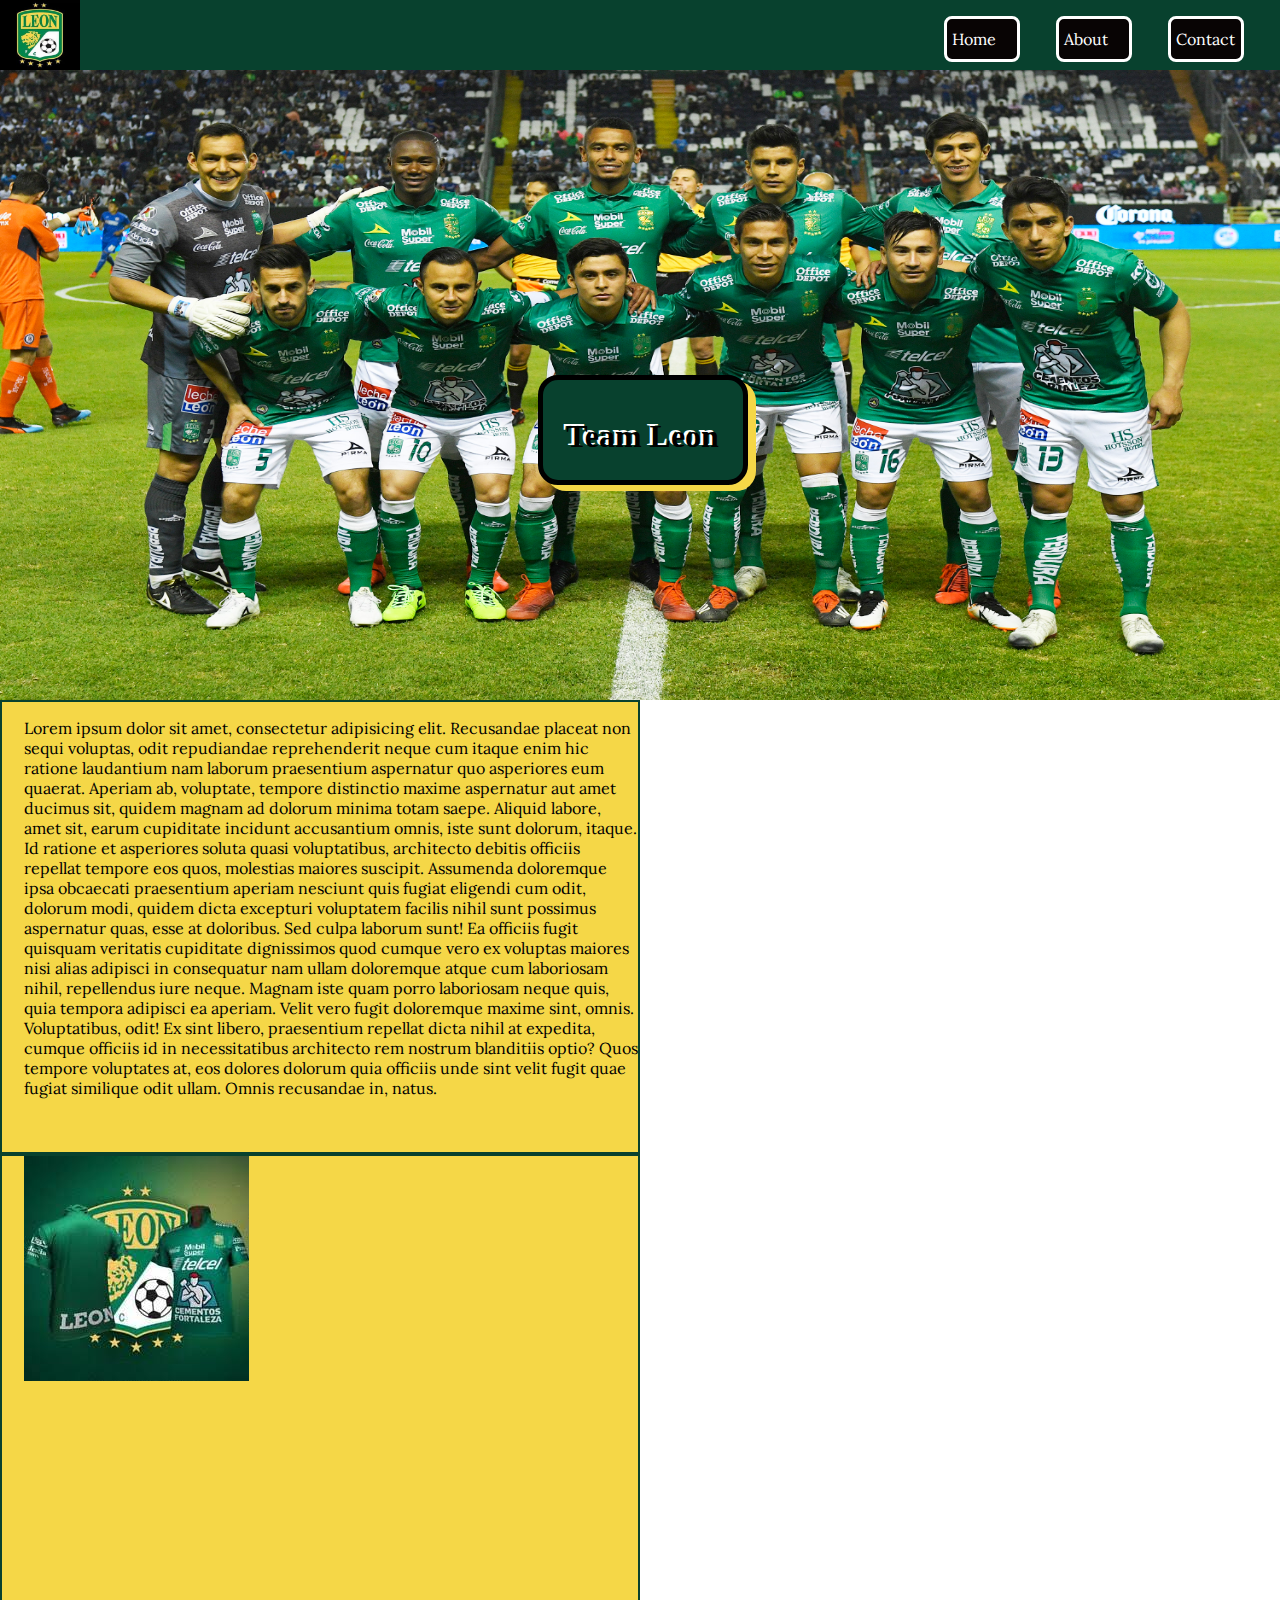
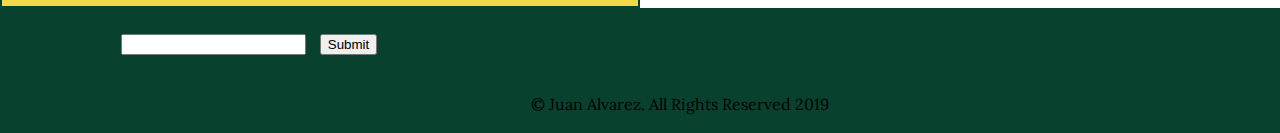
<file: index.html>
<!DOCTYPE html>
<html lang="en">
<head>
    <meta charset="UTF-8">
    <meta charset="UTF-8">
    <meta name="description" content="Club Leon">
    <meta name="keywords" content="soccer, club, mexico">
    <meta name="author" content="Juan Alvarez">
    <meta name="viewport" content="width=device-width, initial-scale=1.0">
    <meta http-equiv="X-UA-Compatible" content="ie=edge">
    <link rel="stylesheet" href="css/styles.css" type="text/css" />
    <link href="https://fonts.googleapis.com/css?family=Lora&display=swap" rel="stylesheet">
    <link ref="https://fonts.googleapis.com/css?family=MulilPermanent+Marker&display=swap" rel="stylesheet">
    <link rel="stylesheet" href="https://use.fontawesome.com/releases/v5.3.1/css/all.css" integrity="sha384-mzrmE5qonljUremFsqc01SB46JvROS7bZs3IO2EmfFsd15uHvIt+Y8vEf7N7fWAU" crossorigin="anonymous">
    <title>Club Leon</title>
</head>
<body>
    <header>
    <nav class= "nav-bar">
        <img class= "logo" src="img/leon_logo.jpg" alt="club leon image_image">
           <ul class="nav-list">
                <li class="list-item"><a href="index.html" target="_blank">Home</a></li>
                <li class="list-item"><a href="about.html" target="_blank">About</a></li>
                <li class="list-item"><a href="contact.html" target="_blank">Contact</a></li>
            </ul>
        </nav>
    </header>
    
    <!-------------End on Nav--------------->
    
    <main class="banner">
    <section class="banner-img">
        <img class="banner-img" src="img/leon_img_8.jpg" alt="Team Leon"/>
        <div class="banner-text">
            <h1>Team Leon</h1>
        </div>
    </section>
</main>
    
    <!-------------End on Nav--------------->
    <section class="main-section">
        <div class="col main-text">
            <p>Lorem ipsum dolor sit amet, consectetur adipisicing elit. Recusandae placeat non sequi voluptas, odit repudiandae reprehenderit neque cum itaque enim hic ratione laudantium nam laborum praesentium aspernatur quo asperiores eum quaerat. Aperiam ab, voluptate, tempore distinctio maxime aspernatur aut amet ducimus sit, quidem magnam ad dolorum minima totam saepe. Aliquid labore, amet sit, earum cupiditate incidunt accusantium omnis, iste sunt dolorum, itaque. Id ratione et asperiores soluta quasi voluptatibus, architecto debitis officiis repellat tempore eos quos, molestias maiores suscipit. Assumenda doloremque ipsa obcaecati praesentium aperiam nesciunt quis fugiat eligendi cum odit, dolorum modi, quidem dicta excepturi voluptatem facilis nihil sunt possimus aspernatur quas, esse at doloribus. Sed culpa laborum sunt! Ea officiis fugit quisquam veritatis cupiditate dignissimos quod cumque vero ex voluptas maiores nisi alias adipisci in consequatur nam ullam doloremque atque cum laboriosam nihil, repellendus iure neque. Magnam iste quam porro laboriosam neque quis, quia tempora adipisci ea aperiam. Velit vero fugit doloremque maxime sint, omnis. Voluptatibus, odit! Ex sint libero, praesentium repellat dicta nihil at expedita, cumque officiis id in necessitatibus architecto rem nostrum blanditiis optio? Quos tempore voluptates at, eos dolores dolorum quia officiis unde sint velit fugit quae fugiat similique odit ullam. Omnis recusandae in, natus.</p>
        </div>
        <div class="col main-img">
            <img src ="img/leon_img_5.jpg" alt="leon jersey">
        </div>
    </section>
    
    <!-------------End on Nav--------------->
    
    <footer class="footer">
        <div class="input">
            <input type="text" name="Email"/>
            <button>Submit</button>
        </div>
        <div class="social">
            <a href="https://wwww.facebcook.com/jdogmav" target="_blank"><i class= "fab fa-facebook-square"></i></a>
            <a ref="https://www.instagram.com/jdogmav/"><i class="fas fa-camera"></i></a>
        </div>
        <div class="copy">
            <p>&copy; Juan Alvarez. All Rights Reserved 2019</p>
        </div>
    </footer>
</body>
</html>
</file>
<file: css/styles.css>
body {
  width: 100%;
  margin: 0 auto;
  font-family: 'Lora', serif;
}

.nav-bar {
  height: 70px;
  width: 100%;
  background-color: #08412E;
  position: fixed;
  top: 0;
  z-index: 1;
}

.logo {
  height: 70px;
  width: 80px;
}


.nav-list {
  float: right;
}

.list-item {
  list-style-type: none;
  height: 40px;
  width: 70px;
  background-color: #080404;
  float: left;
  margin-right: 36px;
  border: 3px solid #FFFFFF;
  border-radius: 8px;
}

.list-item a:hover {
  color: #08412E;
}

.list-item a {
  text-decoration: none;
  color: #ffffff;
  display: block;
  margin-top: 10px;
  margin-left: 5px;
  /* text-align: center; */
}

/*end of nav section*/


.banner-img {
  background-image: url(../img/leon_img_4.jpg);
  height: 700px;
  width: 100%;
  background-size: cover;
  position: relative;
  background-position: center;
}

.banner-text {
  background-color: #08412E;
  height: 100px;
  width: 200px;
  color: black;
  position: absolute;
  top: 375px;
  left: 42%;
  text-align: center;
  font-family: 'Permanent Marker', cursive;
  text-shadow: white -3px -2px;
  box-shadow: #F5D747 8px 6px;
  border: 5px black solid;
  border-radius: 20px;
}

.banner h1 {
  margin-top: 38px;
}

.main-section {
  height: 453px;
  width: 100%;
  position: relative;
}

.col {
  height: 450px;
  width: 48%;
  border: 2px solid #08412E;
  float: left;
  padding-left: 22px;
  clear: right;
  top: 200px;
  background-color: #F5D747;
}

.col .main-img {
 clear: left
}

.footer {
  height: 125px;
  width: 100%;
  overflow: hidden;
  background-color: #08412E;
}

.input, .social, .copy {
  float: left;
  width: 30%;
  text-align: center;
  margin-top: 25px;
  margin-left: 52px;
}

.input input, .input button, .social a {
  display: inline-block;
  margin-left: 10px;
}

.fa-facebook-square {
  color: #F5D747;
}

.fa-instagram-square {
  color:  #F5D747;
}

/*end of Home Styles*/

/*about styles*/
/* .container {
  height: 700px;
  width: 100%;
  margin-top: 200px;
  margin-bottom: 20px;
} */

.columns {
  width: 24%;
  border: 3px solid #08412E;
  float: left;
  padding: 25px 20px;
  margin-left: 20px;
  overflow: hidden;
  background-color: #F5D747;
}

.col-img {
  height: 325px;
  width: 325px;
  display: block;
  margin: auto;
}

.audio-col {
  display: block;
  margin: auto;
}

.col-video {
  display: block;
  width: 325px;
  padding: 10px;
  display: flex;
  justify-content: center;
}


/*contact styles*/

.contact-header {
  background-color: #08412E;
  height: 100px;
  width: 200px;
  color: black;
  margin: auto;
  margin-top: 85px;
  text-align: center;
  font-family: 'Permanent Marker', cursive;
  text-shadow: white -3px -2px;
  box-shadow: #F5D747 8px 6px;
  border-radius: 8px;
}

.container {
  height: 100vh;
  width: 100%;
  margin-top: 50px;
  /* margin: auto; */
  margin-left: 6%;
  background-color: black;
}

.contact-col {
  float: left;
}


/* .flip-box:hover .flip-box-inner {
  transform: rotateY(180deg);
} */
</file>
